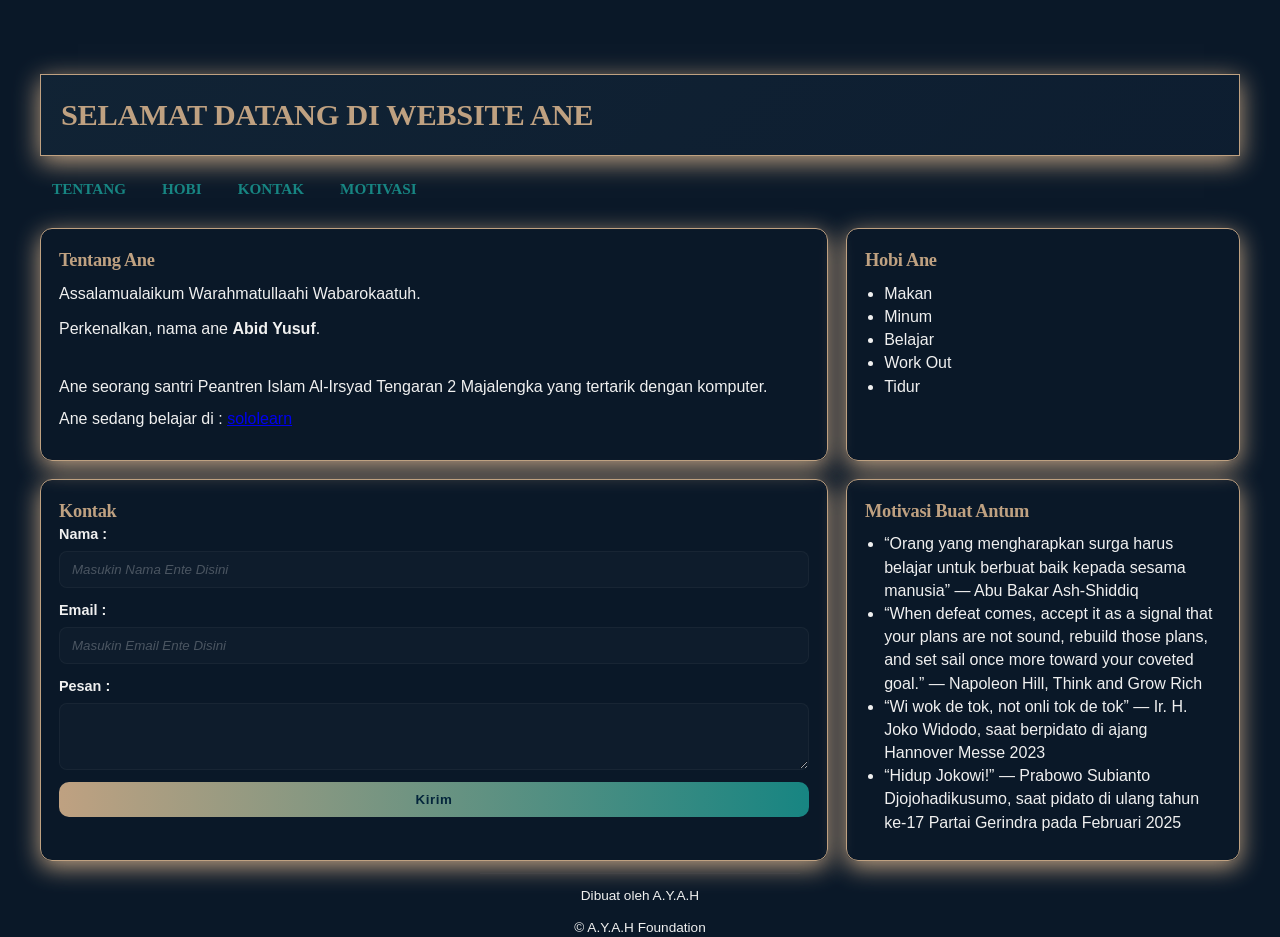
<file: Abid Yusuf Al Hafizh_Website/index.html>
<!DOCTYPE html>
<html lang="en">
<head>
    <meta charset="UTF-8">
    <meta name="viewport" content="width=device-width, initial-scale=1.0">
    <title>Profil Ane</title>
    <link rel="stylesheet" href="src/styles.css">
</head>
<body>
    <header>
        <h1>SELAMAT DATANG DI WEBSITE ANE</h1> 
    </header>

    <nav>
        <a href="tentang">TENTANG</a>
        <a href="hobi">HOBI</a>
        <a href="kontak">KONTAK</a>
        <a href="motivasi">MOTIVASI</a>
    </nav>

<main>
    <section id="Tentang">
    <h2>Tentang Ane</h2>
    <p>Assalamualaikum Warahmatullaahi Wabarokaatuh. </p>
    <p>Perkenalkan, nama ane <strong>Abid Yusuf</strong>. </p>
        <br>Ane seorang santri Peantren Islam Al-Irsyad Tengaran 2 Majalengka yang tertarik dengan komputer.</br>
    <p>Ane sedang belajar di : <a href="https://www.sololearn.com/"> sololearn</a></p>
    </section>

    <section id="Hobi">
        <h2>Hobi Ane</h2>
            <ul>
                <li>Makan</li>
                <li>Minum</li>
                <li>Belajar</li>
                <li>Work Out</li>
                <li>Tidur</li>
            </ul>
        </section>
    <section id="Kontak">
    <h2>Kontak</h2>
    <form>
        <div>
            <label>Nama :</label>
            <input type="text" placeholder="Masukin Nama Ente Disini"></label>
        </div>
        <div>
            <label>Email :</label>
            <input type="text" placeholder="Masukin Email Ente Disini">
        </div>
         <div>
        <label>Pesan :</label>
        <textarea rows="3"></textarea>
        </div>
        <button type="button">Kirim</button>
    </form>
    </section>
    <section id="Motivasi">
        <h2>Motivasi Buat Antum</h2>
            <ul>
                <li>“Orang yang mengharapkan surga harus belajar untuk berbuat baik kepada sesama manusia” ― Abu Bakar Ash-Shiddiq</li>
                <li>“When defeat comes, accept it as a signal that your plans are not sound, rebuild those plans, and set sail once more toward your coveted goal.”
― Napoleon Hill, Think and Grow Rich</li>
                <li>“Wi wok de tok, not onli tok de tok” ― Ir. H. Joko Widodo, saat berpidato di ajang Hannover Messe 2023</li>
                <li>“Hidup Jokowi!” ― Prabowo Subianto Djojohadikusumo, saat pidato di ulang tahun ke-17 Partai Gerindra pada Februari 2025</li>
            </ul>
        </section>
</main>
</body>

<footer>
    <hr>
    <p>Dibuat oleh A.Y.A.H</p>
    <p>&copy; A.Y.A.H Foundation</p>
</footer>
</html>
</file>
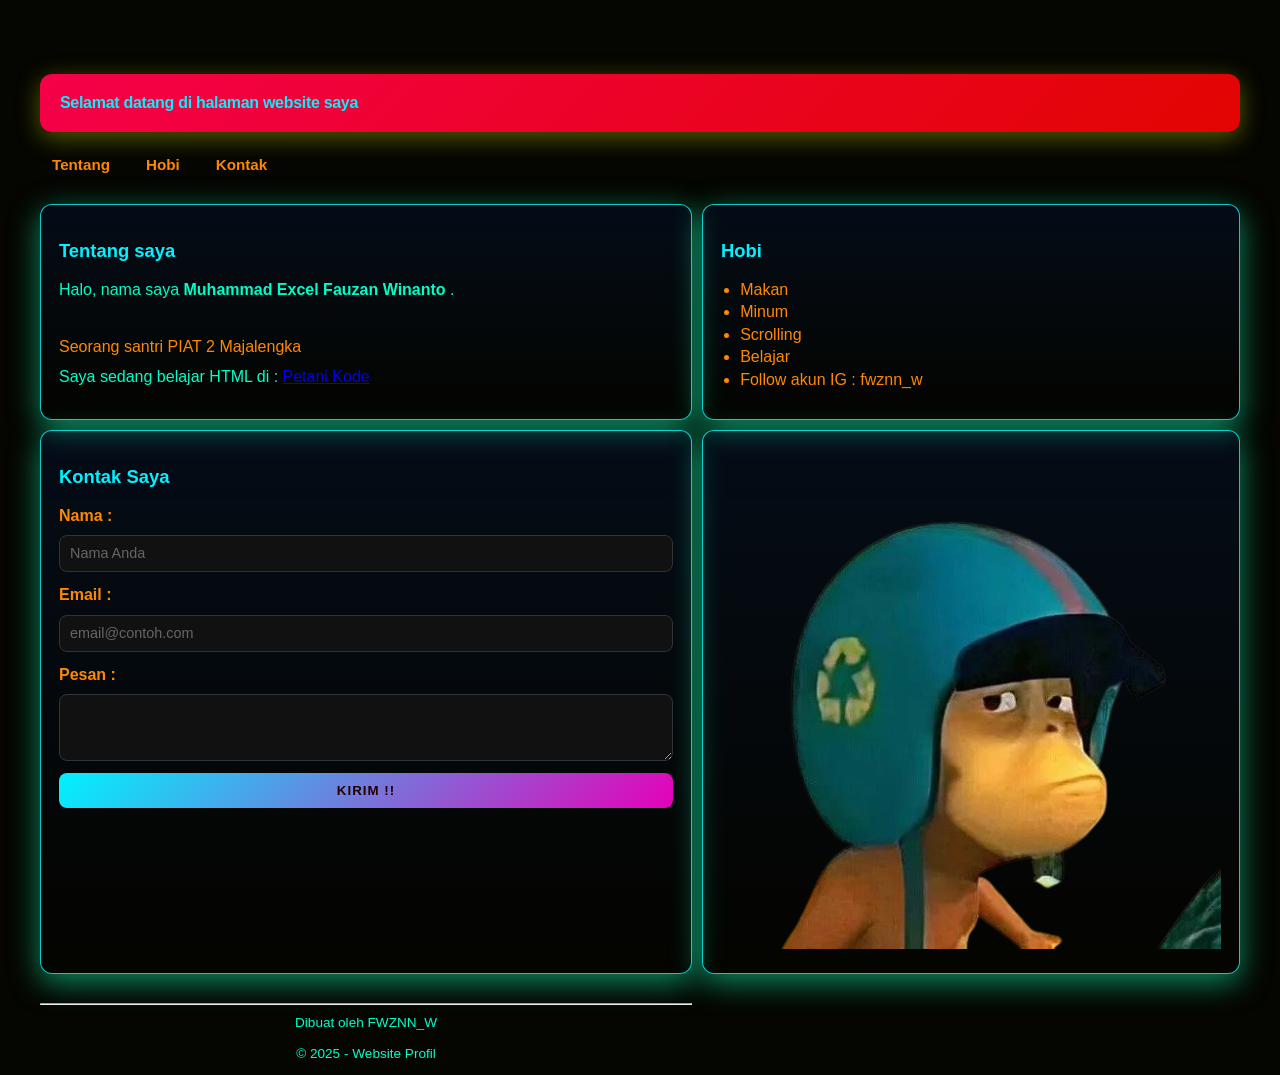
<file: excel website/profile.html>
<!DOCTYPE html> 
<html lang="en"> 
<head> 
    <meta charset="UTF-8"> 
    <meta name="viewport" content="width=device-width, initial-scale=1.0"> 
    <title>Profil Saya</title> 
    <link rel="stylesheet" href="src/styles.css">  
</head> 
<body> 
    <header> 
        <h1> Selamat datang di halaman website saya </h1> 
    </header> 
 
    <nav> 
        <a href="#tentang"> Tentang </a> 
        <a href="#hobi"> Hobi </a> 
        <a href="#kontak"> Kontak </a> 
    </nav> 
 
    <main> 
        <section id="tentang"> 
            <h2> Tentang saya </h2> 
            <p> Halo, nama saya <strong> Muhammad Excel Fauzan Winanto </strong>. </p> 
                <br> Seorang santri PIAT 2 Majalengka </br> 
            <p> Saya sedang belajar HTML di : <a href="https://www.petanikode.com/"> Petani Kode </a></p> 
        </section> 
         
        <section id="hobi"> 
            <h2>Hobi</h2> 
            <ul> 
                <li>Makan</li> 
                <li>Minum</li> 
                <li>Scrolling</li>
                <li>Belajar</li>
                <li>Follow akun IG : fwznn_w</li> 
            </ul> 
        </section> 

        
         
        <section id="kontak"> 
        <h2>Kontak Saya</h2> 
        <form> 
            <div> 
                <label>Nama :</label> 
                <input type="text" placeholder="Nama Anda"> 
            </div> 
            <div> 
                <label>Email :</label> 
                <input type="email" placeholder="email@contoh.com"> 
            </div> 
            <div> 
                <label>Pesan :</label> 
                <textarea rows="3"></textarea> 
            </div> 
            <button type="button">KIRIM !!</button> 
        </form> 
    </section> 

    <section id="hobi"> 
            <img src="abc.png" alt="">
        </section> 
</body> 
    <footer> 
        <hr> 
        <p>Dibuat oleh FWZNN_W</p> 
        <p>&copy; 2025 - Website Profil</p> 
    </footer> 
    </main> 
</html>
</file>
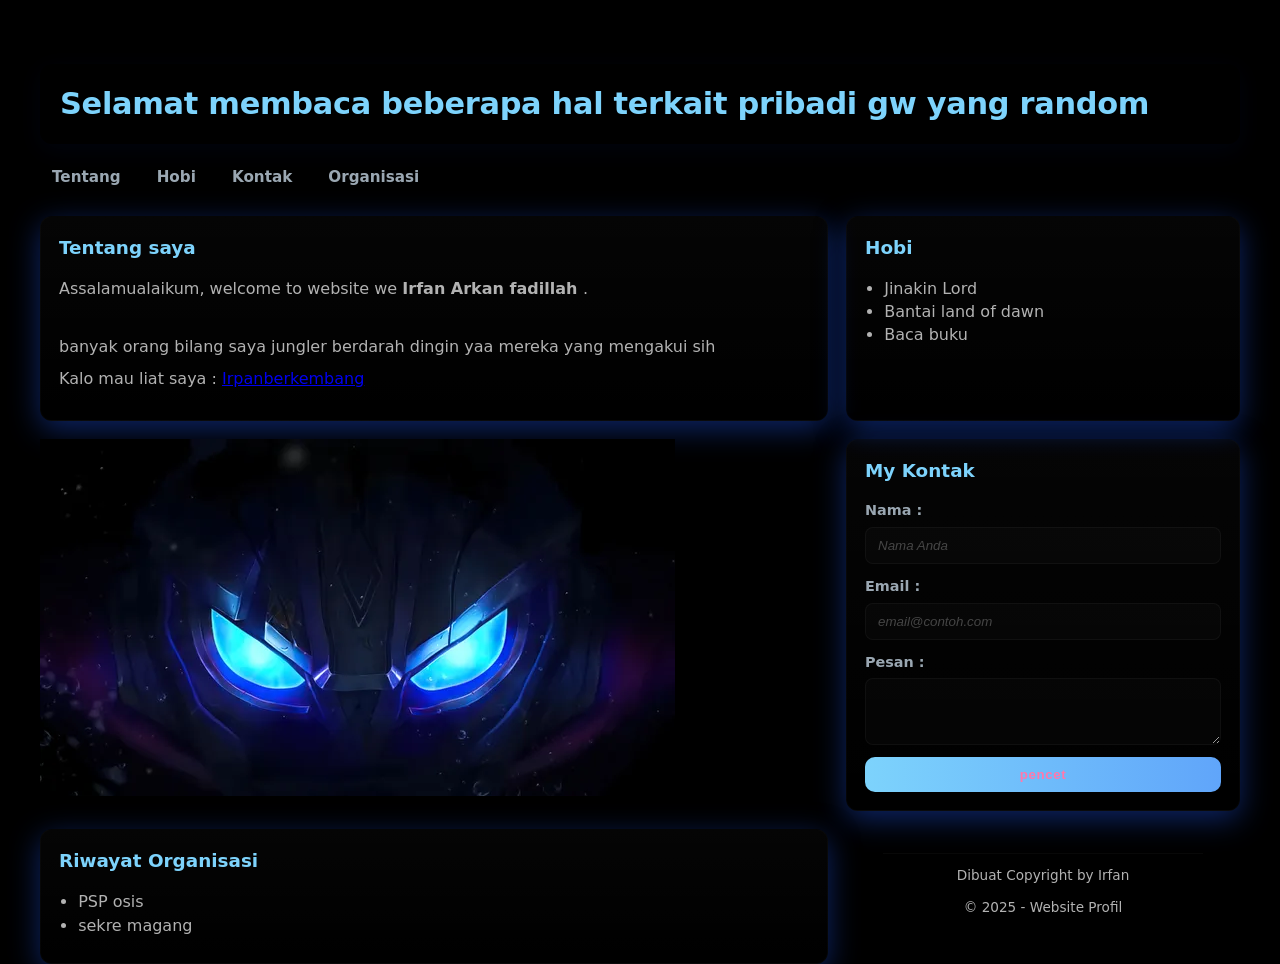
<file: irfan arkan website/profile.html>
<!DOCTYPE html>
<html lang="en">
<head>
    <meta charset="UTF-8">
    <meta name="viewport" content="width=device-width, initial-scale=1.0">
    <title>Profil ai</title>
    <link rel="stylesheet" href="src/styles.css"> 
</head>
<body>
    <header>
        <h1> Selamat membaca beberapa hal terkait pribadi gw yang random </h1>
    </header>

    <nav>
        <a href="#Tentang"> Tentang </a>
        <a href="#Hobi"> Hobi </a>
        <a href="#Kontak"> Kontak </a>
        <a href="#Organisasi"> Organisasi</a>
    </nav>

    <main>
        <section id="tentang">
            <h2> Tentang saya</h2>
            <p> Assalamualaikum, welcome to website we <strong> Irfan Arkan fadillah </strong>. </p>
                <br> banyak orang bilang saya jungler berdarah dingin yaa mereka yang mengakui sih</br>
            <p> Kalo mau liat saya : <a href="https://id-mpl.com/"> Irpanberkembang </a></p>
        </section>
        
        <section id="hobi">
            <h2>Hobi</h2>
            <ul>
                <li>Jinakin Lord</li>
                <li>Bantai land of dawn</li>
                <li>Baca buku</li>
            </ul>
        </section>
<img src="src/atlas.jpg" alt="Flowers in Chania">
        
        
        <section id="kontak">
        <h2>My Kontak</h2>
        <form>
            <div>
                <label>Nama :</label>
                <input type="text" placeholder="Nama Anda">
            </div>
            <div>
                <label>Email :</label>
                <input type="email" placeholder="email@contoh.com">
            </div>
            <div>
                <label>Pesan :</label>
                <textarea rows="3"></textarea>
            </div>
            <button type="button">pencet</button>
        </form>
    </section>
        <section id="Organisasi">
            <h2>Riwayat Organisasi</h2>
 <ul>
<li> PSP osis</li>
  <li> sekre magang</li>
            </ul>
        </section>
</body>
    <footer>
        <hr>
        <p>Dibuat Copyright by Irfan </p>
        <p>&copy; 2025 - Website Profil</p>
    </footer>
    </main>
</html>
</file>
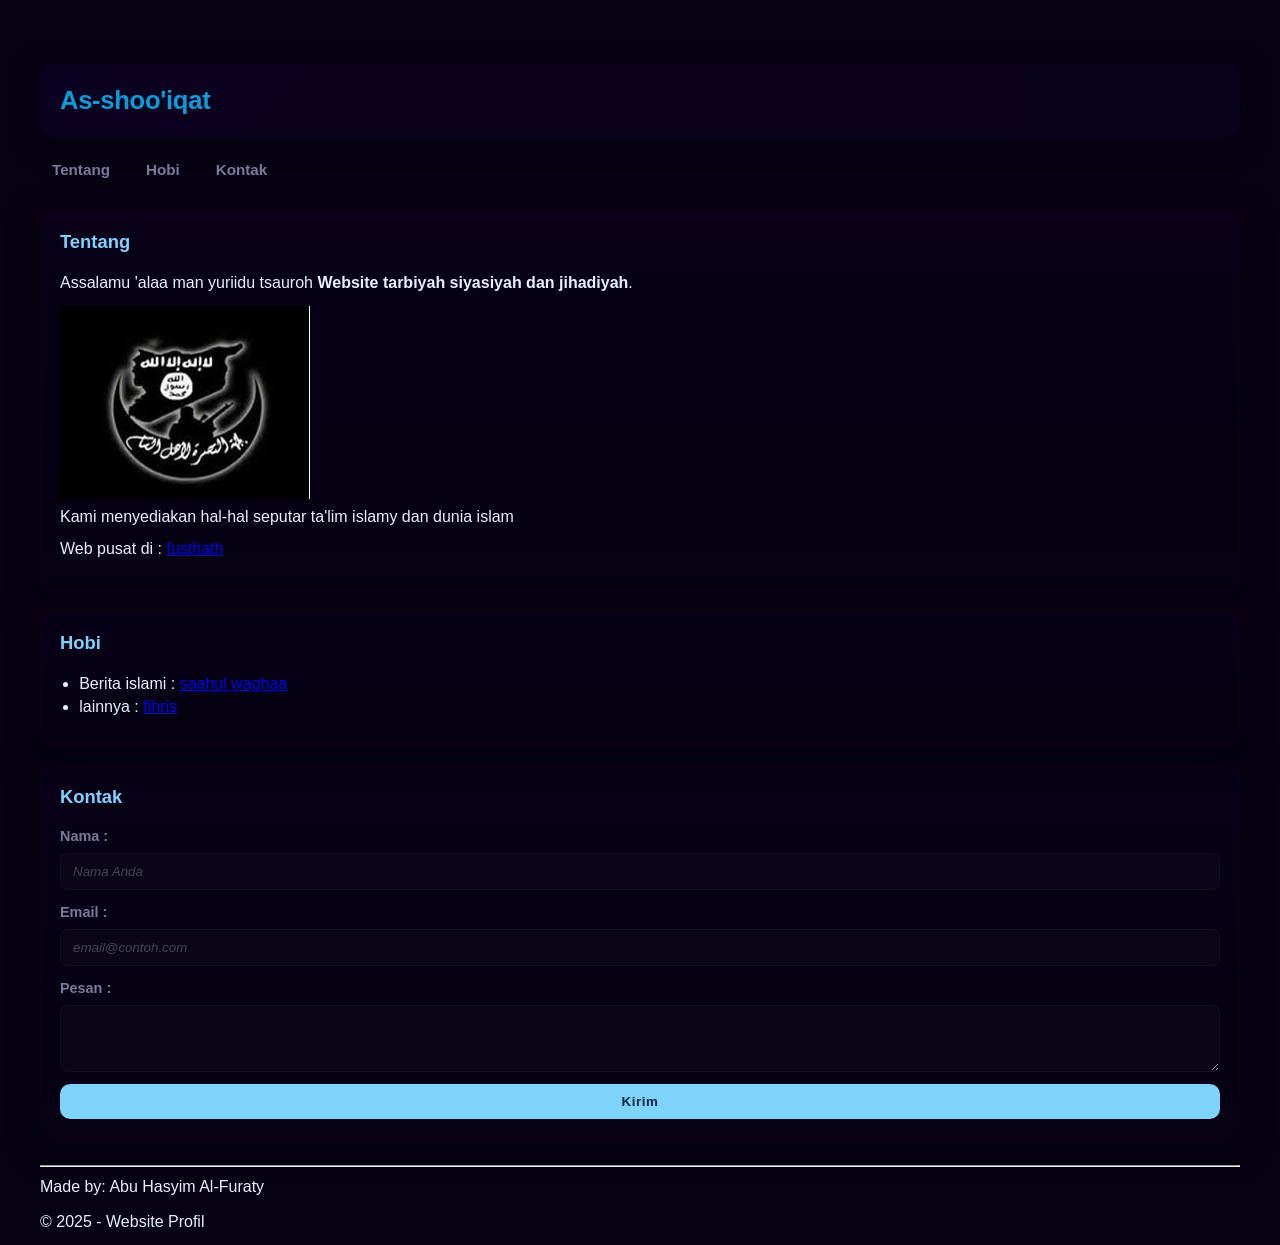
<file: Maliq_WEBSITE/profile.html>
<!DOCTYPE html>
<html lang="en">
<head>
    <meta charset="UTF-8">
    <meta name="viewport" content="width=device-width, initial-scale=1.0">
    <title>Profil Saya</title>
    <link rel="stylesheet" href="src/styles.css"> 
</head>
<body>
    <header>
        <h1> As-shoo'iqat </h1>
    </header>

    <nav>
        <a href="#tentang"> Tentang </a>
        <a href="#konten"> Hobi </a>
        <a href="#kontak"> Kontak </a>
    </nav>

    <main>
        <section id="tentang">
            <h2> Tentang  </h2>
            <p> Assalamu 'alaa man yuriidu tsauroh<strong> Website tarbiyah siyasiyah dan jihadiyah</strong>. </p>
            <img src="src/jabhat.jpg" alt="" srcset="">
                <br> Kami menyediakan hal-hal seputar ta'lim islamy dan dunia islam </br>
            <p> Web pusat di : <a href="https://alfustat.click/"> fusthath </a></p>
        </section>
        
        <section id="konten">
            <h2>Hobi</h2>
            <ul>
                <li>Berita islami : <a href="https://saah.link/"> saahul waghaa</a></li>
                <li>lainnya : <a href="https://fahras.co.za/"> fihris</a></li>
            </ul>
        </section>
        
        <section id="kontak">
        <h2>Kontak </h2>
        <form>
            <div>
                <label>Nama :</label>
                <input type="text" placeholder="Nama Anda">
            </div>
            <div>
                <label>Email :</label>
                <input type="email" placeholder="email@contoh.com">
            </div>
            <div>
                <label>Pesan :</label>
                <textarea rows="3"></textarea>
            </div>
            <button type="button">Kirim</button>
        </form>
    </section>
</body>
    <footer>
        <hr>
        <p>Made by: Abu Hasyim Al-Furaty</p>
        <p>&copy; 2025 - Website Profil</p>
    </footer>
    </main>
</html>
</file>
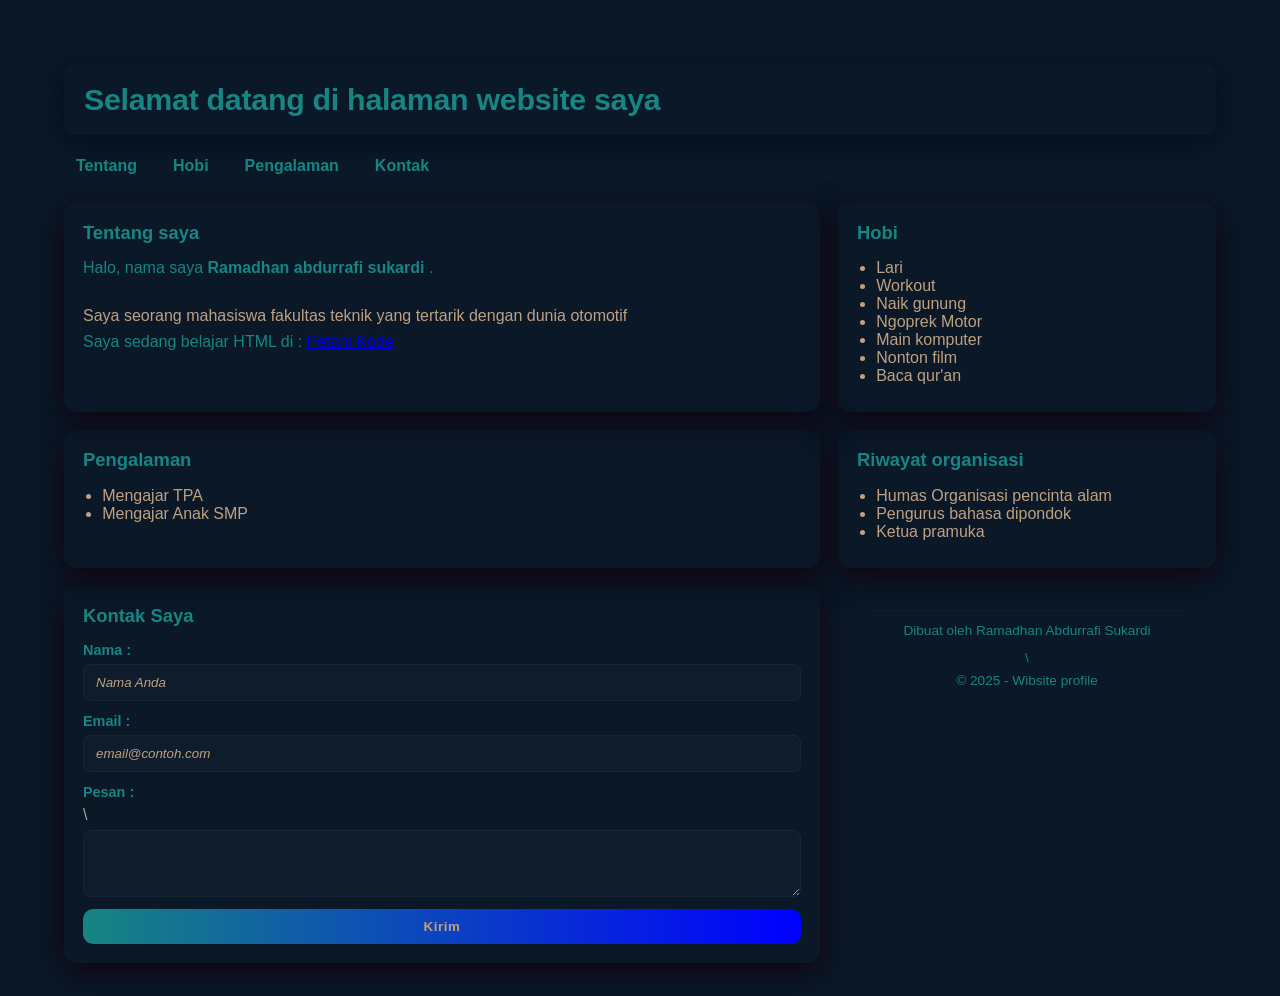
<file: Ramadhan abdurrafi sukardi_Website/profile.html>
<!DOCTYPE html>
<html lang="en">
<head>
    <meta charset="UTF-8">
    <meta name="viewport" content="width=device-width, initial-scale=1.0">
    <title>Profile saya</title>
    <link rel="stylesheet" href="src/style.css">
</head>
<body>
    <header>
        <h1>Selamat datang di halaman website saya </h1>
    </header>
   
    <nav>
        <a href="#tentang">Tentang</a>
        <a href="#hobi">Hobi</a>
        <a href="#pengalaman">Pengalaman</a>
        <a href="#kontak">Kontak</a>
    </nav>
    
    <main>
        <section id="tentang">
            <h2> Tentang saya</h2>
            <p> Halo, nama saya <strong>Ramadhan abdurrafi sukardi </strong>. </p>
                <br> Saya seorang mahasiswa fakultas teknik yang tertarik dengan dunia otomotif
            <p> Saya sedang belajar HTML di : <a href="https://www.petanikode.com/">Petani Kode</a></p>
             
        </section>

      <section id="hobi">
            <h2>Hobi</h2>
            <ul>
                <li>Lari</li>
                <li>Workout</li>
                <li>Naik gunung</li>
                <li>Ngoprek Motor</li>
                <li>Main komputer</li>
                <li>Nonton film</li>
                <li>Baca qur'an</li>
        </section>
        <section id="Pengalaman">
            <h2>Pengalaman</h2>
            <ul>
                <li>Mengajar TPA</li>
                <li>Mengajar Anak SMP</li>
        </section>
        <section id="riwayat organisasi">
            <h2>Riwayat organisasi</h2>
            <ul>
                <li>Humas Organisasi pencinta alam</li>
                <li>Pengurus bahasa dipondok</li>
                <li>Ketua pramuka</li>
            </ul>
        </section>
        
        <section id="kontak">
        <h2> Kontak Saya</h2>
        <form>
            <div>
                <label> Nama :</label>
                <input type="text" placeholder="Nama Anda">
            </div>
            <div>
                <label>Email :</label>
                <input type="text" placeholder="email@contoh.com">
            </div>
            <div>
                <label>Pesan :</label>\
                <textarea rows="3"></textarea>
            </div>
            <button type="button">Kirim</button>
        </form>
    </section>
</body>
    <footer>
        <hr>
        <p>Dibuat oleh Ramadhan Abdurrafi Sukardi</p>\
        <p>&copy; 2025 - Wibsite profile</p>
    </footer>
    </main>
</html>
</file>
<file: Abid Yusuf Al Hafizh_Website/src/styles.css>
:root {
    --bg: #1B1F27;
    --card: #ff6f61;
    --accent: #BFA181; 
    --accent-2: #178582;
    --muted: #178582;
    --text:#f0f0f0;
    --glass: rgb(14, 33, 54 0.2);
    --radius: 12px #e27814;
    --max-width: 960px #df1414;
    --gap: 24px #fd1c7d;
    --shadow: 0 6px 24px #BFA181;
    --transition: 200ms ease;

}
*,
::before,
::after{box-sizing: border-box }
    


 html,body {
  height: 100%;
  margin: 0%;
  font-family: 'Franklin Gothic Medium', 'Arial Narrow', Arial, sans-serif;
  background: linear-gradient(180deg, rgba(10, 24, 40, 1) 0%, rgba(10, 24, 40, 1) 100%) var(--bg);
  color: var(--text);
  -webkit-font-feature-smoothing: antialiased;
  -moz-osx-font-smoothing: grayscale;
  line-height: 1.45;
  padding: 37px 20px;
}

.container{
    max-width: var(--max-width);
    margin: 0 auto;
    gap: var(--gap);
    display: grid;
    grid-template-columns: 1fr;

}

header{
    background: linear-gradient(135deg, rgba(125,211,252,0.06), rgba(96,165,250,0.04));
    border-radius: var(--radius);
    border: 1px solid #BFA181;
    padding: 18px 20px;
    box-shadow: var(--shadow);
    margin-bottom: 14px;
    font-family: Georgia, 'Times New Roman', Times, serif;
}
    
header h1{
    margin: 0%;
    font-size: 1.6rem;
    letter-spacing: -0.3px;
    color: var(--accent);
    font-family: Georgia, 'Times New Roman', Times, serif;
}

h2{
    margin: 0%;
    font-size: 1.6rem;
    letter-spacing: -0.3px;
    color: var(--accent);
    font-family: Georgia, 'Times New Roman', Times, serif;
}


nav{
    display: flex;
    gap: 12px;
    margin: 12px 0 20px 0;
    flex-wrap: wrap;
}

nav a{
    text-decoration: none;
    color: var(--muted);
    padding: 8px 12px;
    border-radius: 10px;
    background: transparent;
    transition: background var(--transition), color var(--transition), transform var(--transition);
    font-weight: 600;
    font-size: 0.95rem;
    font-family: Georgia, 'Times New Roman', Times, serif;
    
}

nav a:hover{
    background: var(--glass);
    color: var(--accent);
    transform: translateY(-2px);
}

main{
    display: grid;
    gap: var(--gap);
}

section{
    background: linear-gradient(100deg, rgba(225,255,255,0.02));
    padding: 18px;
    border-radius: 12px;
    box-shadow: var(--shadow);
    border: 1px solid #BFA181;
}

section h2{
    margin-top: 0;
    font-size: 1.15rem;
    color: var(--accent);
}

p{
    color: var(--text);
    margin: 8px 0 12px 0;
}

ul{
    padding-left: 1.2rem;
    margin: 8px 0;
}

form{
    display: grid;
    gap: 12px;
}

form > div{
    display: flex;
    flex-direction: column;
    gap: 6px;
}

label{
    font-weight: 700;
    color: var(--text);
    font-size: 0.9rem;
}

input[type="text"],
input[type="email"],
textarea{
    background: rgba(255,255,255,0.02);
    border: 1px solid rgba(255,255, 255,0.04);
    color: var(--text);
    padding: 10px 12px;
    border-radius: 8px;
    outline: none;
    transition: box-shadow var(--transition), border-color var(--transition); transform: var(--transition);
    resize: vertical;
    min-width: 0;
}

input::placeholder,
textarea::placeholder{
    color: rgba(255, 255, 255, 0.25);
    font-style: italic;
}

input:focus,
textarea:focus{
    border-color: var(--accent);
    box-shadow: 0 6px 18px rgba(96, 165, 250,0.08);
    transform: translateY(-2px);
}

button{
    display: inline-block;
    padding: 10px 16px;
    background: linear-gradient(90deg, var(--accent), var(--accent-2));
    color: #04263b;
    border: none;
    border-radius: 10px;
    cursor: pointer;
    font-weight: 800;
    letter-spacing: 0.6px;
    transition: transform var(--transition, opacity var(--transition));
}

button:hover{
    transform: translateY(-3px);
    opacity: 0.98;
}

button:active{
    transform: translateY(0);
    opacity: 0.9;
}

.row{
    display: flex;
    gap: 12px;
    align-items: center0;
}

.card{
    background: linear-gradient(180deg, rgba(255,255,255,0.01), rgba(255,255,255,0.00));
    border-radius: 12px;
    padding: 12px;
    border: 1px solid rgba(255,255,255,0.02);
}

.keterangan{
    font-size: 0.9rem;
    color: var(--muted);
}

footer {
    margin-top: 12px;
    text-align: center;
    color: var(--muted);
    font-size: 0.85rem;
}

footer hr{
    border: none;
    height: 1px;
    background: rgba(255, 255, 255, 0.03);
    margin: 12px auto;
    max-width: 320px;
}

@media (min-width: 760px){
    .container{
        grid-template-columns: 1fr;
    }

    main{
        grid-template-columns: 2fr 1fr;
        gap: 18px;
    }

    header h1{ font-size: 1.9rem;}
}

:focus{
    outline: 3px solid rgba(125,211,252,0.12);
    outline-offset: 3px;
}

section:hover{
    transform: translateY(-4px);
    transition: transform 200ms ease;
    box-shadow: 0 12px 36px rgba(2, 6,23,0.65);
}
</file>
<file: excel website/src/styles.css>
:root {
    --bg: #d3da00d3;
    --card: #ff0000;
    --accent: #00f2ff;
    --accent-2: #e600b8;
    --muted: #ff8800;
    --text: #00ffc8;
    --glass: rgb(0, 221, 255);
    --radius: 12px;
    --max-width: 900px;
    --gap: 20px;
    --shadow: 0 6px 24px rgba(238, 255, 0, 0.344);
    --transition: 200ms ease;
}

*, ::before, ::after {
    box-sizing: border-box;
}

html, body {
    height: 100%;
    margin: 0;
    font-family:  Arial, sans-serif;
    background: rgb(5, 5, 1);
    color: rgb(255, 136, 0);
    -webkit-font-smoothing: antialiased;
    -moz-osx-font-smoothing: grayscale;
    line-height: 1.4;
    padding: 37px 20px;
}

/* container pusat */
.container {
    max-width: var(--max-width);
    margin: 0 auto;
    gap: var(--gap);
    display: grid;
    grid-template-columns: 1fr;
}

header {
    background: linear-gradient(135deg, rgba(249, 0, 75, 0.985), rgba(255, 5, 1, 0.881));
    border-radius: var(--radius);
    padding: 18px 20px;
    box-shadow: var(--shadow);
    margin-bottom: 14px;
}

header h1 {
    margin: 0;
    font-size: 1.6rem;
    letter-spacing: -0.3px;
    color: var(--accent);
}

/* navigasi sederhana horizontal */
nav {
    display: flex;
    gap: 12px;
    margin: 12px 0 20px 0;
    flex-wrap: wrap;
}

nav a {
    text-decoration: none;
    color: var(--muted);
    padding: 8px 12px;
    border-radius: 10px;
    background: transparent;
    transition: background var(--transition), color var(--transition), transform var(--transition);
    font-weight: 600;
    font-size: 0.95rem;
}

/* pseudo-class :hover untuk interaksi */
nav a:hover {
    background: var(--glass);
    color: var(--accent-2);
    transform: translateY(-2px);
}

/* main layout & sections (flex & cards) */
main {
    display: grid;
    gap: var(--gap);
}

/* setiap section dibungkus sebagai "card" untuk menunjukan ketinggian, padding, border radius */
section {
    background: linear-gradient(180deg, rgba(3, 36, 97, 0.232), transparent);
    padding: 18px;
    border-radius: var(--radius);
    box-shadow: 0 8px 30px rgba(19, 244, 176, 0.564);
    border: 1px solid rgba(10, 255, 255, 0.793);
}

section h2 {
    margin-top: 5;
    font-size: 1.15rem;
    color: var(--accent);
}

p {
    color: var(--text);
    margin: 8px 0 12px 0;
}

ul {
    padding-left: 1.2rem;
    margin: 8px 0;
}

form {
    display: grid;
    gap: 12px;
}

form > div {
    display: flex;
    flex-direction: column;
    gap: 8px;
}

label {
    font-weight: 600;
    color: var(--muted);
    font-size: 1rem;
}

input[type="text"],
input[type="email"],
textarea {
    background: #111;
    border: 1px solid #333;
    color: var(--text);
    padding: 10px;
    border-radius: 8px;
    outline: none;
    transition: border-color var(--transition), box-shadow var(--transition);
    resize: vertical;
    min-width: 100%;
}

input::placeholder,
textarea::placeholder {
    color: #666;
    font-size: 0.9rem;
}

input:focus,
textarea:focus {
    border-color: var(--accent);
    box-shadow: 0 6px 18px rgb(255, 136, 0);
    transform: translateY(-2px);
}

button {
    display: inline-block;
    padding: 10px 16px;
    background: linear-gradient(135deg, var(--accent), var(--accent-2));
    color: #250000;
    border-radius: 8px;
    cursor: pointer;
    font-weight: 800;
    letter-spacing: 1px;
    transition: transform var(--transition), opacity var(--transition);
    border: none;
}

button:hover {
    transform: translateY(-3px);
    opacity: 0.82;
}

button:active {
    transform: translateY(3px);
    opacity: 0.8;
}

.row {
    display: flex;
    gap: 12px;
    align-items: center;
}

.card {
    background: linear-gradient(135deg, var(--accent), var(--accent-2));
    border-radius: var(--radius);
    padding: 12px;
    border: 1px solid rgba(0, 255, 255, 0.5);
}

.keterangan{
    font-size: 0.9rem;
    color: var(--muted)
}

footer{
    margin-top: 12px;
    text-align: center;
    color: var(--muted);
    font-size: 0.85rem;
}

footer br{
    border: none;
    height: 1px;
    background: rgba(255, 0, 0, 0.6);
    margin: 12px auto;
    max-width: 320px;
}

@media (min-width: 760px){
    .container {
        grid-template-columns: 1fr;
    }
    main {
        grid-template-columns: 2fr 1fr;
        gap: 10px;
    }
    header h1 {
        font-size: 1.0rem;
    }
}
</file>
<file: irfan arkan website/src/styles.css>
/* ...existing code... */

/* 
  styles.css
  - Dirancang sebagai contoh unik dan edukatif untuk menjelaskan dasar-dasar CSS kepada siswa.
  - Berisi: variabel, box model, layout (flex), tipografi, warna, pseudo-class, transisi, responsive.
*/

/* =========================
   1. Variabel (CSS custom properties)
   ========================= */
:root{
  --bg: #0bb3e7;   /* latar belakang utama (gelap) */
  --card: #de5388;  /* latar kartu/sektion */
  --accent: #7dd3fc;       /* aksen biru muda */
  --accent-2: #60a5fa;     /* aksen biru kedua */
  --muted: #9aa7b2;        /* teks sekunder */
  --text: #b2b2b2;         /* teks utama */
  --glass: rgba(255,255,255,0.04);
  --radius: 12px;
  --max-width: 900px;
  --gap: 18px;
  --shadow: 0 6px 24px rgba(2,6,23,0.6);
  --transition: 200ms ease;
}

/* =========================
   2. Reset & Box model
   ========================= */
*,
*::before,
*::after{
  box-sizing: border-box; /* menjelaskan box model: padding + border termasuk ukuran elemen */
}

html, body {
  height: 100%;
  margin: 0;               /* hilangkan margin default browser */
  font-family: Inter, "Segoe UI", Roboto, system-ui, -apple-system, "Helvetica Neue", Arial;
  background: linear-gradient(180deg, #000000 0%, #000000 100%), var(--bg);
  color: var(--text);
  -webkit-font-smoothing: antialiased;
  -moz-osx-font-smoothing: grayscale;
  line-height: 1.45;
  padding: 32px 20px;
}

/* Container pusat */
.container{
  max-width: var(--max-width);
  margin: 0 auto;
  gap: var(--gap);
  display: grid;
  grid-template-columns: 1fr;
}
/* =========================
   3. Header & Nav (tipografi & spacing)
   ========================= */
header{
  background: linear-gradient(135deg, rgba(0, 0, 0, 0.475), rgba(0, 0, 0, 0.53));
  border-radius: var(--radius);
  padding: 18px 20px;
  box-shadow: var(--shadow);
  margin-bottom: 14px;
}

header h1{
  margin: 0;
  font-size: 1.6rem;
  letter-spacing: -0.3px;
  color: var(--accent);
}

/* navigasi sederhana horizontal */
nav{
  display: flex;
  gap: 12px;
  margin: 12px 0 20px 0;
  flex-wrap: wrap;
}

nav a{
  text-decoration: none;
  color: var(--muted);
  padding: 8px 12px;
  border-radius: 10px;
  background: transparent;
  transition: background var(--transition), color var(--transition), transform var(--transition);
  font-weight: 600;
  font-size: 0.95rem;
}

/* pseudo-class :hover untuk interaksi */
nav a:hover{
  background: var(--glass);
  color: var(--accent-2);
  transform: translateY(-2px);
}

/* =========================
   4. Main layout & sections (flex & cards)
   ========================= */
main{
  display: grid;
  gap: var(--gap);
}

/* setiap section dibungkus sebagai "card" untuk menunjukkan ketinggian, padding, border-radius */
section{
  background: linear-gradient(180deg, rgba(255,255,255,0.02), transparent);
  padding: 18px;
  border-radius: 12px;
  box-shadow: 0 8px 30px rgba(25, 73, 206, 0.5);
  border: 1px solid rgba(255,255,255,0.02);
}

/* judul section: ukuran berbeda menjelaskan heading hierarchy */
section h2{
  margin-top: 0;
  font-size: 1.15rem;
  color: var(--accent);
}

/* paragraf dasar */
p{
  color: var(--text);
  margin: 8px 0 12px 0;
}

/* contoh list styling */
ul{
  padding-left: 1.2rem;
  margin: 8px 0;
}

/* =========================
   5. Form (input, textarea, label)
   - menjelaskan state: focus, placeholder, disabled
   ========================= */
form{
  display: grid;
  gap: 12px;
}

/* wrapper input */
form > div{
  display: flex;
  flex-direction: column;
  gap: 6px;
}

/* label jelas dan semantik */
label{
  font-weight: 700;
  color: var(--muted);
  font-size: 0.9rem;
}

/* input dasar */
input[type="text"],
input[type="email"],
textarea{
  background: rgba(255,255,255,0.02);
  border: 1px solid rgba(255,255,255,0.04);
  color: var(--text);
  padding: 10px 12px;
  border-radius: 8px;
  outline: none;
  transition: box-shadow var(--transition), border-color var(--transition), transform var(--transition);
  resize: vertical;
  min-width: 0;
}

/* placeholder styling */
input::placeholder,
textarea::placeholder{
  color: rgba(255,255,255,0.25);
  font-style: italic;
}

/* fokus: menjelaskan pseudo-class :focus */
input:focus,
textarea:focus{
  border-color: var(--accent);
  box-shadow: 0 6px 18px rgba(96,165,250,0.08);
  transform: translateY(-2px);
}

/* tombol dasar & interaksi */
button{
  display: inline-block;
  padding: 10px 16px;
  background: linear-gradient(90deg, var(--accent), var(--accent-2));
  color: #FF78AC;
  border: none;
  border-radius: 10px;
  cursor: pointer;
  font-weight: 800;
  letter-spacing: 0.6px;
  transition: transform var(--transition), opacity var(--transition);
}

/* tombol saat hover/aktif */
buttutt:hover{
  transform: translateY(-3px);
  opacity: 0.98;
}

button:active{
  transform: translateY(0);
  opacity: 0.9;
}

/* =========================
   6. Utilities (kelas ringan untuk demonstrasi)
   ========================= */
.row{
  display: flex;
  gap: 12px;
  align-items: center;
}

.card{
  background: linear-gradient(180deg, rgba(255,255,255,0.01), rgba(255,255,255,0.00));
  border-radius: 12px;
  padding: 12px;
  border: 1px solid rgba(255,255,255,0.02);
}

.keterangan{
  font-size: 0.9rem;
  color: var(--muted);
}

/* =========================
   7. Footer
   ========================= */
footer{
  margin-top: 12px;
  text-align: center;
  color: var(--muted);
  font-size: 0.85rem;
}

/* hr styling */
footer hr{
  border: none;
  height: 1px;
  background: rgba(255,255,255,0.03);
  margin: 12px auto;
  max-width: 320px;
}

/* =========================
   8. Responsiveness (media query)
   - menjelaskan breakpoint sederhana
   ========================= */
@media (min-width: 760px){
  .container{
    grid-template-columns: 1fr;
  }

  main{
    grid-template-columns: 2fr 1fr; /* contoh: konten utama + kolom samping */
    gap: 18px;
  }

  header h1{ font-size: 1.9rem; }
}

/* =========================
   9. Accessibility hints (visual focus)
   - visual focus untuk pengguna keyboard
   ========================= */
:focus{
  outline: 3px solid rgba(125,211,252,0.12);
  outline-offset: 3px;
}

/* =========================
   10. Small interactive hint untuk siswa
   - tambahkan efek micro-interaction saat hover pada section untuk eksperimen
   - siswa bisa ubah nilai variabel di :root untuk melihat perubahan
   ========================= */
section:hover{
  transform: translateY(-4px);
  transition: transform 200ms ease;
  box-shadow: 0 12px 36px rgba(2,6,23,0.65);
}

/* Catatan singkat untuk siswa:
   - Ubah warna di :root untuk mengubah tema.
   - Coba ubah border-radius atau shadow untuk melihat efek design.
   - Fokus pada :hover dan :focus untuk
</file>
<file: Maliq_WEBSITE/src/styles.css>
/* ...existing code... */

/* 
  styles.css
  - Dirancang sebagai contoh unik dan edukatif untuk menjelaskan dasar-dasar CSS kepada siswa.
  - Berisi: variabel, box model, layout (flex), tipografi, warna, pseudo-class, transisi, responsive.
*/

/* =========================
   1. Variabel (CSS custom properties)
   ========================= */
:root{
  --bg: rgb(8, 1, 19);           /* latar belakang utama (gelap) */
  --card: #0c9cd9;         /* latar kartu/sektion */
  --accent: #7dd3fc;       /* aksen biru muda */
  --accent-2: rgb(121, 5, 5);     /* aksen biru kedua */
  --muted: #7a7a9b;        /* teks sekunder */
  --text: #e6f1ff;         /* teks utama */
  --glass: rgba(255,255,255,0.04);
  --radius: 12px;
  --max-width: 900px;
  --gap: 18px;
  --shadow: 0 6px 24px rgba(2,6,23,0.6);
  --transition: 200ms ease;
}


/* =========================
   2. Reset & Box model
   ========================= */
*,
*::before,
*::after{
  box-sizing: border-box; /* menjelaskan box model: padding + border termasuk ukuran elemen */
}

html, body {
  height: 100%;
  margin: 0;               /* hilangkan margin default browser */
  font-family: 'Gill Sans', 'Gill Sans MT', Calibri, 'Trebuchet MS', sans-serif;
  background: var(--bg);
  color: var(--text);
  -webkit-font-smoothing: antialiased;
  -moz-osx-font-smoothing: grayscale;
  line-height: 1.45;
  padding: 32px 20px;
}

/* Container pusat */
.container{
  max-width: var(--max-width);
  margin: 0 auto;
  gap: var(--gap);
  display: grid;
  grid-template-columns: 1fr;
}
/* =========================
   3. Header & Nav (tipografi & spacing)
   ========================= */
header{
  background: linear-gradient(135deg, rgba(60, 5, 243, 0.06), rgba(60,5,245,0.04));
  border-radius: var(--radius);
  padding: 18px 20px;
  box-shadow: var(--shadow);
  margin-bottom: 14px;
}

header h1{
  margin: 0;
  font-size: 1.6rem;
  letter-spacing: -0.3px;
  color: var(--card);
}

/* navigasi sederhana horizontal */
nav{
  display: flex;
  gap: 12px;
  margin: 12px 0 20px 0;
  flex-wrap: wrap;
}

nav a{
  text-decoration: none;
  color: var(--muted);
  padding: 8px 12px;
  border-radius: 10px;
  background: transparent;
  transition: background var(--transition), color var(--transition), transform var(--transition);
  font-weight: 600;
  font-size: 0.95rem;
}

/* pseudo-class :hover untuk interaksi */
nav a:hover{
  background: var(--glass);
  color: var(--accent-2);
  transform: translateY(-2px);
}

/* =========================
   4. Main layout & sections (flex & cards)
   ========================= */
main{
  display: grid;
  gap: var(--gap);
}

/* setiap section dibungkus sebagai "card" untuk menunjukkan ketinggian, padding, border-radius */
section{
  background: linear-gradient(180deg, rgba(60, 4, 227, 0.02), transparent);
  padding: 18px;
  border-radius: 12px;
  box-shadow: 0 8px 30px rgba(3,7,18,0.5);
  border: 2px solid rgba(252, 5, 5, 0.02);
}

/* judul section: ukuran berbeda menjelaskan heading hierarchy */
section h2{
  margin-top: 0;
  font-size: 1.15rem;
  color: var(--accent);
}

/* paragraf dasar */
p{
  color: var(--text);
  margin: 8px 0 12px 0;
}

/* contoh list styling */
ul{
  padding-left: 1.2rem;
  margin: 8px 0;
}

/* =========================
   5. Form (input, textarea, label)
   - menjelaskan state: focus, placeholder, disabled
   ========================= */
form{
  display: grid;
  gap: 12px;
}

/* wrapper input */
form > div{
  display: flex;
  flex-direction: column;
  gap: 6px;
}

/* label jelas dan semantik */
label{
  font-weight: 700;
  color: var(--muted);
  font-size: 0.9rem;
}

/* input dasar */
input[type="text"],
input[type="email"],
textarea{
  background: rgba(255,255,255,0.02);
  border: 1px solid rgba(255,255,255,0.04);
  color: var(--text);
  padding: 10px 12px;
  border-radius: 8px;
  outline: none;
  transition: box-shadow var(--transition), border-color var(--transition), transform var(--transition);
  resize: vertical;
  min-width: 0;
}

/* placeholder styling */
input::placeholder,
textarea::placeholder{
  color: rgba(255,255,255,0.25);
  font-style: italic;
}

/* fokus: menjelaskan pseudo-class :focus */
input:focus,
textarea:focus{
  border-color: var(--accent);
  box-shadow: 0 6px 18px rgba(96,165,250,0.08);
  transform: translateY(-2px);
}

/* tombol dasar & interaksi */
button{
  display: inline-block;
  padding: 10px 16px;
  background: var(--accent);
  color: #04263b;
  border: none;
  border-radius: 10px;
  cursor: pointer;
  font-weight: 800;
  letter-spacing: 0.6px;
  transition: transform var(--transition), opacity var(--transition);
}

/* tombol saat hover/aktif */
button:hover{
  transform: translateY(-3px);
  opacity: 0.98;
}

button:active{
  transform: translateY(0);
  opacity: 0.9;
}

/* =========================
   6. Utilities (kelas ringan untuk demonstrasi)
   ========================= */
.row{
  display: flex;
  gap: 12px;
  align-items: center;
}

.card{
  background: linear-gradient(180deg, rgba(255,255,255,0.01), rgba(255,255,255,0.00));
  border-radius: 12px;
  padding: 12px;
  border: 1px solid rgba(255,255,255,0.02);
}

.keterangan{
  font-size: 0.9rem;
  color: var(--muted);
}
</file>
<file: Ramadhan abdurrafi sukardi_Website/src/style.css>
:root{
    --bg:black;
    --card:blue;
    --accent:#178582;
    --accent-2:blue;
    --muted:#178582;
    --text:#178582;
    --glass:#178582;
    --radius:12px;
    --max-width:900px;
    --gap:18px;
    --shadow:0 6px 24px rgba(2,6,23,0.6);
    --transition:200ms ease;
}



*::before,
*::after{
    box-sizing: border-box;
}

html,body{
    height: 100%;
    margin: 0;
    font-family: sans-serif;
    background:#0A1828;
    color: #BFA181;
    -animation-delay:analiated;
    line-height:normal;
    padding: 32px;


}

.container{
    max-width: fit-content;
    margin: auto;
    gap:black;
    display: grid;
    grid-template-columns: 1fr;
}
header{
    background: linear-gradient(135deg,rgba(125,211,252,0.26), rgba(96,165,250,0,24));
    border-radius:var(--radius) ;
    padding: 18px 20px;
    box-shadow: var(--shadow);
    margin-bottom: 14px;
}

header h1{
    margin: 0 ;
    font-size:1.6rem ;
    letter-spacing: -0.3px;
    color: var(--accent);
}

nav{
    display: flex ;
    gap: 12px;
    margin: 12px 0 20px 0;
    flex-wrap: wrap;

}

nav a{
    text-decoration: none;
    color: var(--muted);
    padding: 8px 12px;
    border-radius: 10px;
    background: transparent;
    transition: background var(--transition), color var(--transition), var(--transition);
    font-weight: 600;
    font-size: 0,95ren; 
}
nav a:hover{
    background: var(--glass);
    color: var(--accent-2);
    transform: translateY(-2px);
}

main{
    display: grid;
    gap: var(--gap);
}
section{
    background: Linear gradient(180deg, rgba(255,255,255,0.02), transparent);
    padding: 18px;
    border-radius: 12px;
    box-shadow: 0 8px 30px rgba(18, 3, 15, 0.977);
    border:1px solid rgba(255, 255, 255, 0);
}
section h2{
    margin-top: 0;
    font-size: 1.15rem;
    color: var(--accent);
}
p{
    color: var(--text);
    margin: 8px 0 12px 0;

}
ul{
    padding-left: 1.2rem;
    margin: 8px 0;
}

/* =========================
   5. Form (input, textarea, label)
   - menjelaskan state: focus, placeholder, disabled
   ========================= */
form{
  display: grid;
  gap: 12px;
}

/* wrapper input */
form > div{
  display: flex;
  flex-direction: column;
  gap: 6px;
}

/* label jelas dan semantik */
label{
  font-weight: 700;
  color: var(--muted);
  font-size: 0.9rem;
}

/* input dasar */
input[type="text"],
input[type="email"],
textarea{
  background: rgba(255,255,255,0.02);
  border: 1px solid rgba(255,255,255,0.04);
  color: var(--text);
  padding: 10px 12px;
  border-radius: 8px;
  outline: none;
  transition: box-shadow var(--transition), border-color var(--transition), transform var(--transition);
  resize: vertical;
  min-width: 0;
}

/* placeholder styling */
input::placeholder,
textarea::placeholder{
  color: #BFA181;
  font-style: italic;
}

/* fokus: menjelaskan pseudo-class :focus */
input:focus,
textarea:focus{
  border-color: var(--accent);
  box-shadow: 0 6px 18px rgba(96,165,250,0.08);
  transform: translateY(-2px);
}

/* tombol dasar & interaksi */
button{
  display: inline-block;
  padding: 10px 16px;
  background: linear-gradient(90deg, var(--accent), var(--accent-2));
  color: #BFA181;
  border: none;
  border-radius: 10px;
  cursor: pointer;
  font-weight: 800;
  letter-spacing: 0.6px;
  transition: transform var(--transition), opacity var(--transition);
}

/* tombol saat hover/aktif */
buttutt:hover{
  transform: translateY(-3px);
  opacity: 0.98;
}

button:active{
  transform: translateY(0);
  opacity: 0.9;
}

/* =========================
   6. Utilities (kelas ringan untuk demonstrasi)
   ========================= */
.row{
  display: flex;
  gap: 12px;
  align-items: center;
}

.card{
  background: linear-gradient(180deg, rgba(255,255,255,0.01), rgba(255,255,255,0.00));
  border-radius: 12px;
  padding: 12px;
  border: 1px solid rgba(255,255,255,0.02);
}

.keterangan{
  font-size: 0.9rem;
  color: var(--muted);
}

/* =========================
   7. Footer
   ========================= */
footer{
  margin-top: 12px;
  text-align: center;
  color: var(--muted);
  font-size: 0.85rem;
}

/* hr styling */
footer hr{
  border: none;
  height: 1px;
  background: rgba(255,255,255,0.03);
  margin: 12px auto;
  max-width: 320px;
}

/* =========================
   8. Responsiveness (media query)
   - menjelaskan breakpoint sederhana
   ========================= */
@media (min-width: 760px){
  .container{
    grid-template-columns: 1fr;
  }

  main{
    grid-template-columns: 2fr 1fr; /* contoh: konten utama + kolom samping */
    gap: 18px;
  }

  header h1{ font-size: 1.9rem; }
}

/* =========================
   9. Accessibility hints (visual focus)
   - visual focus untuk pengguna keyboard
   ========================= */
:focus{
  outline: 3px solid rgba(125,211,252,0.12);
  outline-offset: 3px;
}

/* =========================
   10. Small interactive hint untuk siswa
   - tambahkan efek micro-interaction saat hover pada section untuk eksperimen
   - siswa bisa ubah nilai variabel di :root untuk melihat perubahan
   ========================= */
section:hover{
  transform: translateY(-4px);
  transition: transform 200ms ease;
  box-shadow: 0 12px 36px rgba(2,6,23,0.65);
}

/* Catatan singkat untuk siswa:
   - Ubah warna di :root untuk mengubah tema.
   - Coba ubah border-radius atau shadow untuk melihat efek design.
   - Fokus pada :hover dan :focus untuk
</file>
